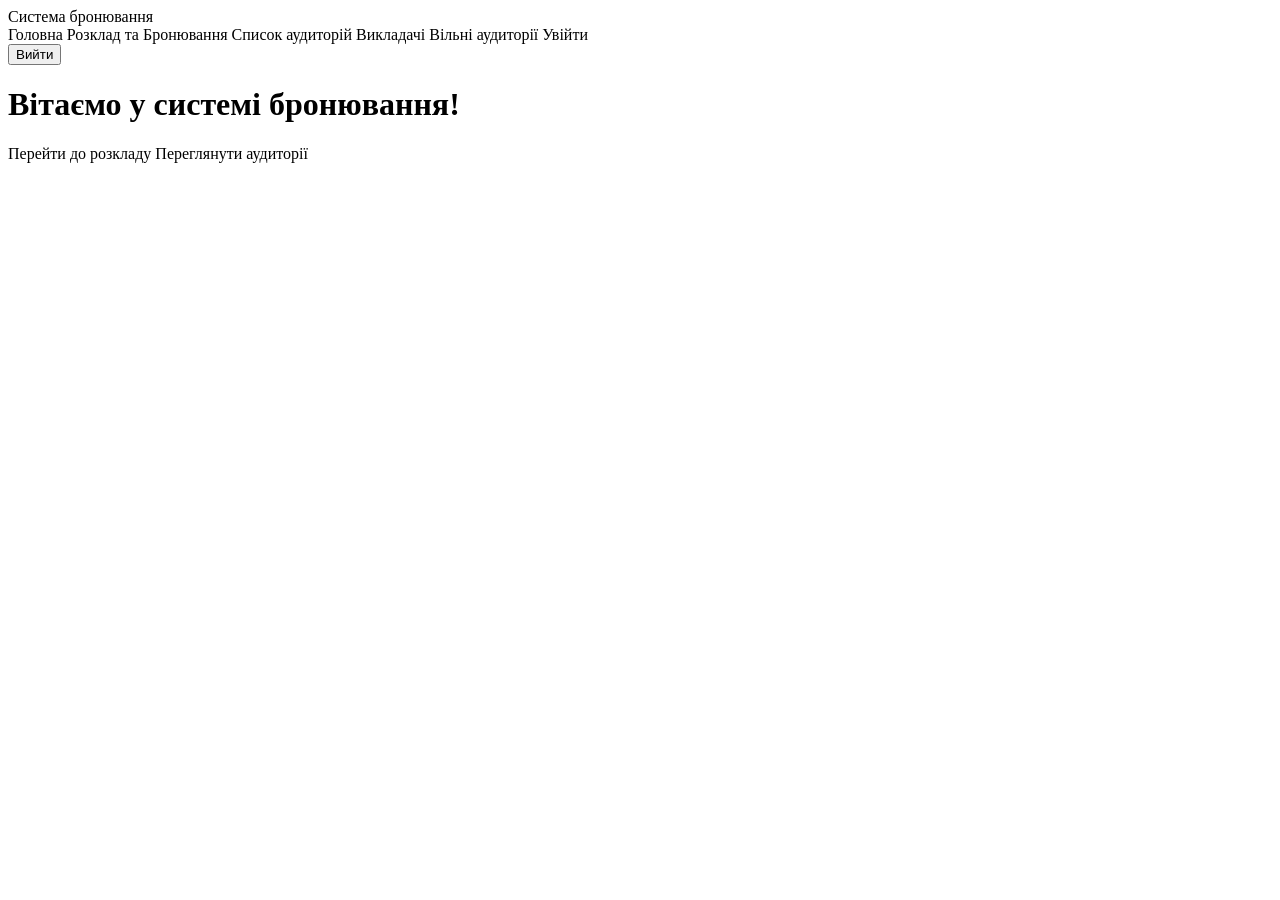
<file: src/main/resources/templates/index.html>
<!DOCTYPE html>
<html xmlns:th="http://www.thymeleaf.org" xmlns:sec="http://www.thymeleaf.org/extras/spring-security">
<head>
    <meta charset="UTF-8">
    <title>Головна</title>
    <link th:href="@{/style.css}" rel="stylesheet">
</head>
<body>

<div class="navbar">
    <div class="brand">Система бронювання</div>
    <a th:href="@{/}" class="active-nav">Головна</a>
    <a th:href="@{/schedule}">Розклад та Бронювання</a>
    <a th:href="@{/rooms}">Список аудиторій</a>
    <a th:href="@{/teachers}">Викладачі</a>
    <a th:href="@{/rooms/free}">Вільні аудиторії</a>
    <a th:href="@{/login}" sec:authorize="!isAuthenticated()">Увійти</a>
    <form th:action="@{/logout}" method="post" sec:authorize="isAuthenticated()" class="logout-form">
        <button type="submit" class="logout-button">Вийти</button>
    </form>
</div>

<div class="container">
    <div class="hero">
        <h1>Вітаємо у системі бронювання!</h1>

        <div class="hero-buttons">
            <a th:href="@{/schedule}" class="hero-btn">Перейти до розкладу</a>
            <a th:href="@{/rooms}" class="hero-btn outline">Переглянути аудиторії</a>
        </div>
    </div>
</div>

</body>
</html>
</file>
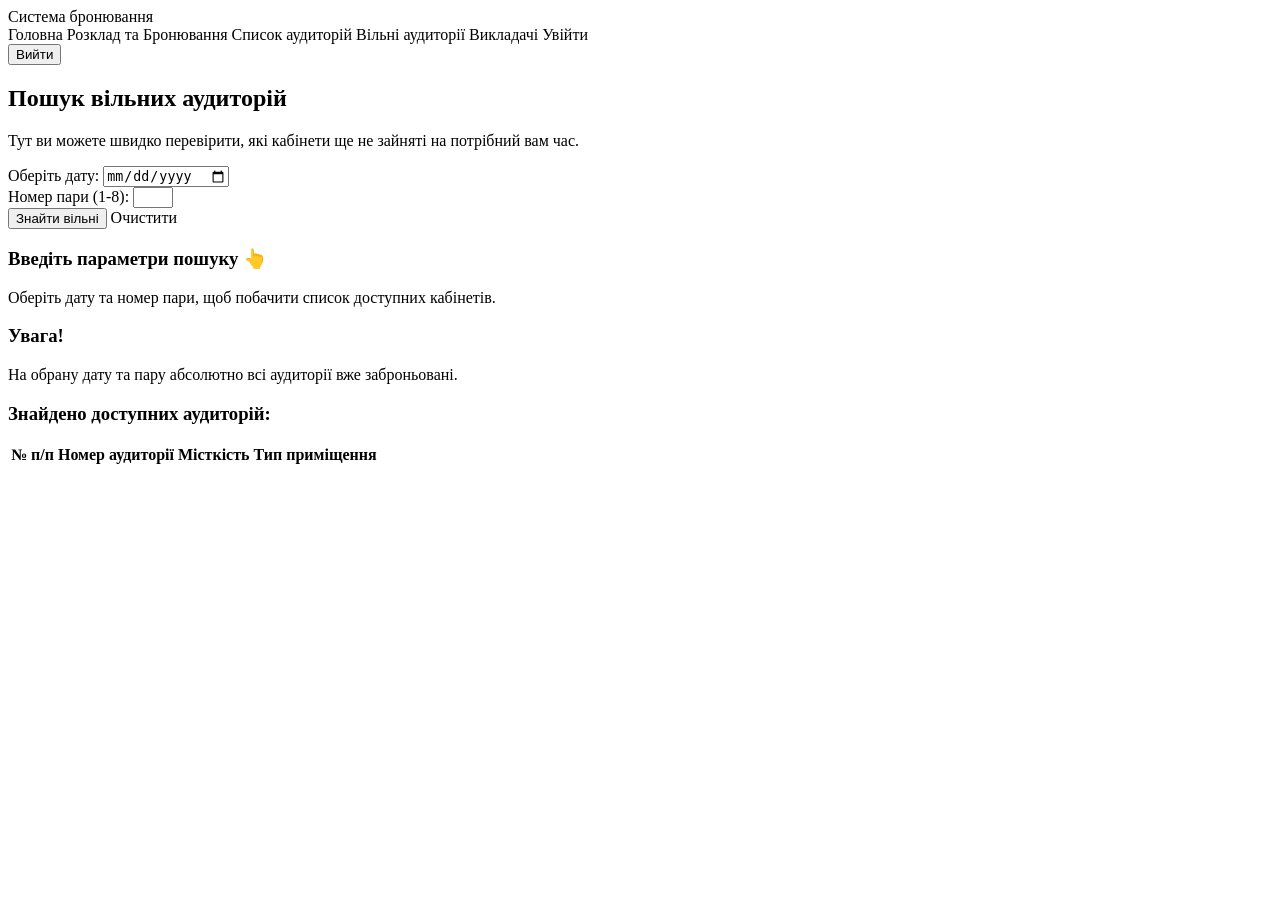
<file: src/main/resources/templates/free-rooms.html>
<!DOCTYPE html>
<html xmlns:th="http://www.thymeleaf.org" xmlns:sec="http://www.thymeleaf.org/extras/spring-security">
<head>
    <meta charset="UTF-8">
    <title>Пошук вільних аудиторій</title>
    <link th:href="@{/style.css}" rel="stylesheet">
</head>
<body>

<div class="navbar">
    <div class="brand">Система бронювання</div>
    <a th:href="@{/}">Головна</a>
    <a th:href="@{/schedule}">Розклад та Бронювання</a>
    <a th:href="@{/rooms}">Список аудиторій</a>
    <a th:href="@{/rooms/free}" class="active-nav">Вільні аудиторії</a>
    <a th:href="@{/teachers}">Викладачі</a>
    <a th:href="@{/login}" sec:authorize="!isAuthenticated()">Увійти</a>
    <form th:action="@{/logout}" method="post" sec:authorize="isAuthenticated()" class="logout-form">
        <button type="submit" class="logout-button">Вийти</button>
    </form>
</div>

<div class="container">
    <h2>Пошук вільних аудиторій</h2>
    <p>Тут ви можете швидко перевірити, які кабінети ще не зайняті на потрібний вам час.</p>

    <div class="form-section search-box">
        <form th:action="@{/rooms/free}" method="get" class="search-form-row">

            <div class="form-group search-form-group">
                <label for="searchDate" class="search-label">Оберіть дату:</label>
                <input type="date" id="searchDate" name="searchDate" class="form-control" th:value="${searchDate}" required>
            </div>

            <div class="form-group search-form-group">
                <label for="searchLesson" class="search-label">Номер пари (1-8):</label>
                <input type="number" id="searchLesson" name="searchLesson" class="form-control" min="1" max="8" th:value="${searchLesson}" required>
            </div>

            <button type="submit" class="btn btn-success">Знайти вільні</button>
            <a th:href="@{/rooms/free}" class="btn btn-secondary">Очистити</a>
        </form>
    </div>

    <div class="table-section">

        <div th:if="${searchPerformed == null}" class="search-empty-state">
            <h3>Введіть параметри пошуку 👆</h3>
            <p>Оберіть дату та номер пари, щоб побачити список доступних кабінетів.</p>
        </div>

        <div th:if="${searchPerformed != null and #lists.isEmpty(freeRooms)}" class="alert-danger">
            <h3>Увага!</h3>
            <p>На обрану дату та пару абсолютно всі аудиторії вже заброньовані.</p>
        </div>

        <div th:if="${searchPerformed != null and not #lists.isEmpty(freeRooms)}">
            <h3>Знайдено доступних аудиторій: <span th:text="${#lists.size(freeRooms)}" class="text-success"></span></h3>
            <table>
                <thead>
                <tr>
                    <th class="col-num">№ п/п</th>
                    <th>Номер аудиторії</th>
                    <th>Місткість</th>
                    <th>Тип приміщення</th>
                </tr>
                </thead>
                <tbody>
                <tr th:each="room, stat : ${freeRooms}">
                    <td th:text="${stat.count}"></td>
                    <td th:text="${room.number}" class="room-number-highlight"></td>
                    <td th:text="${room.capacity} + ' місць'"></td>
                    <td th:text="${room.type}"></td>
                </tr>
                </tbody>
            </table>
        </div>

    </div>
</div>

</body>
</html>
</file>
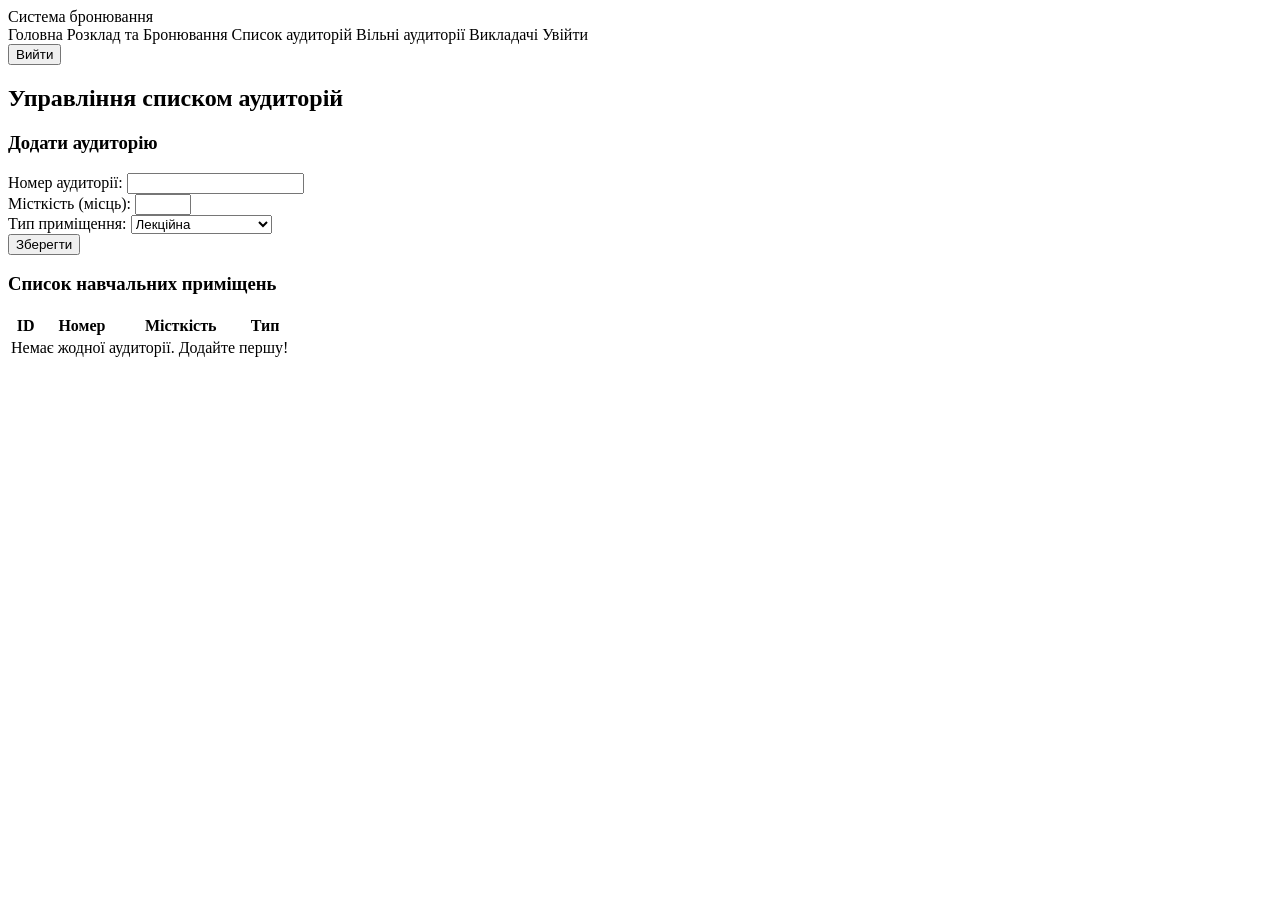
<file: src/main/resources/templates/rooms.html>
<!DOCTYPE html>
<html xmlns:th="http://www.thymeleaf.org" xmlns:sec="http://www.thymeleaf.org/extras/spring-security">
<head>
    <meta charset="UTF-8">
    <title>Список аудиторій</title>
    <link th:href="@{/style.css}" rel="stylesheet">
</head>
<body>

<div class="navbar">
    <div class="brand">Система бронювання</div>
    <a th:href="@{/}">Головна</a>
    <a th:href="@{/schedule}">Розклад та Бронювання</a>
    <a th:href="@{/rooms}" class="active-nav">Список аудиторій</a>
    <a th:href="@{/rooms/free}">Вільні аудиторії</a>
    <a th:href="@{/teachers}">Викладачі</a>
    <a th:href="@{/login}" sec:authorize="!isAuthenticated()">Увійти</a>
    <form th:action="@{/logout}" method="post" sec:authorize="isAuthenticated()" class="logout-form">
        <button type="submit" class="logout-button">Вийти</button>
    </form>
</div>

<div class="container">
    <h2>Управління списком аудиторій</h2>

    <div th:if="${successMessage}" class="alert alert-success">
        <span th:text="${successMessage}"></span>
    </div>

    <div class="schedule-layout">

        <div class="form-section" sec:authorize="hasRole('ADMIN')">
            <h3>Додати аудиторію</h3>
            <form th:action="@{/rooms/add}" method="post">

                <div class="form-group">
                    <label for="number">Номер аудиторії:</label>
                    <input type="text" id="number" name="number" class="form-control" placeholder="" required>
                </div>

                <div class="form-group">
                    <label for="capacity">Місткість (місць):</label>
                    <input type="number" id="capacity" name="capacity" class="form-control" min="1" max="500" required>
                </div>

                <div class="form-group">
                    <label for="type">Тип приміщення:</label>
                    <select id="type" name="type" class="form-control" required>
                        <option value="Лекційна">Лекційна</option>
                        <option value="Комп'ютерний клас">Комп'ютерний клас</option>
                        <option value="Лабораторія">Лабораторія</option>
                        <option value="Семінарська">Семінарська</option>
                        <option value="Спортзал">Спортзал</option>
                    </select>
                </div>

                <button type="submit" class="btn">Зберегти</button>
            </form>
        </div>

        <div class="table-section">
            <h3>Список навчальних приміщень</h3>
            <table>
                <thead>
                <tr>
                    <th>ID</th>
                    <th>Номер</th>
                    <th>Місткість</th>
                    <th>Тип</th>
                </tr>
                </thead>
                <tbody>
                <tr th:if="${#lists.isEmpty(rooms)}">
                    <td colspan="4" class="empty-table-msg">Немає жодної аудиторії. Додайте першу!</td>
                </tr>
                <tr th:each="room : ${rooms}">
                    <td th:text="${room.id}"></td>
                    <td th:text="${room.number}" class="fw-bold"></td>
                    <td th:text="${room.capacity} + ' місць'"></td>
                    <td th:text="${room.type}"></td>
                </tr>
                </tbody>
            </table>
        </div>

    </div>
</div>

</body>
</html>
</file>
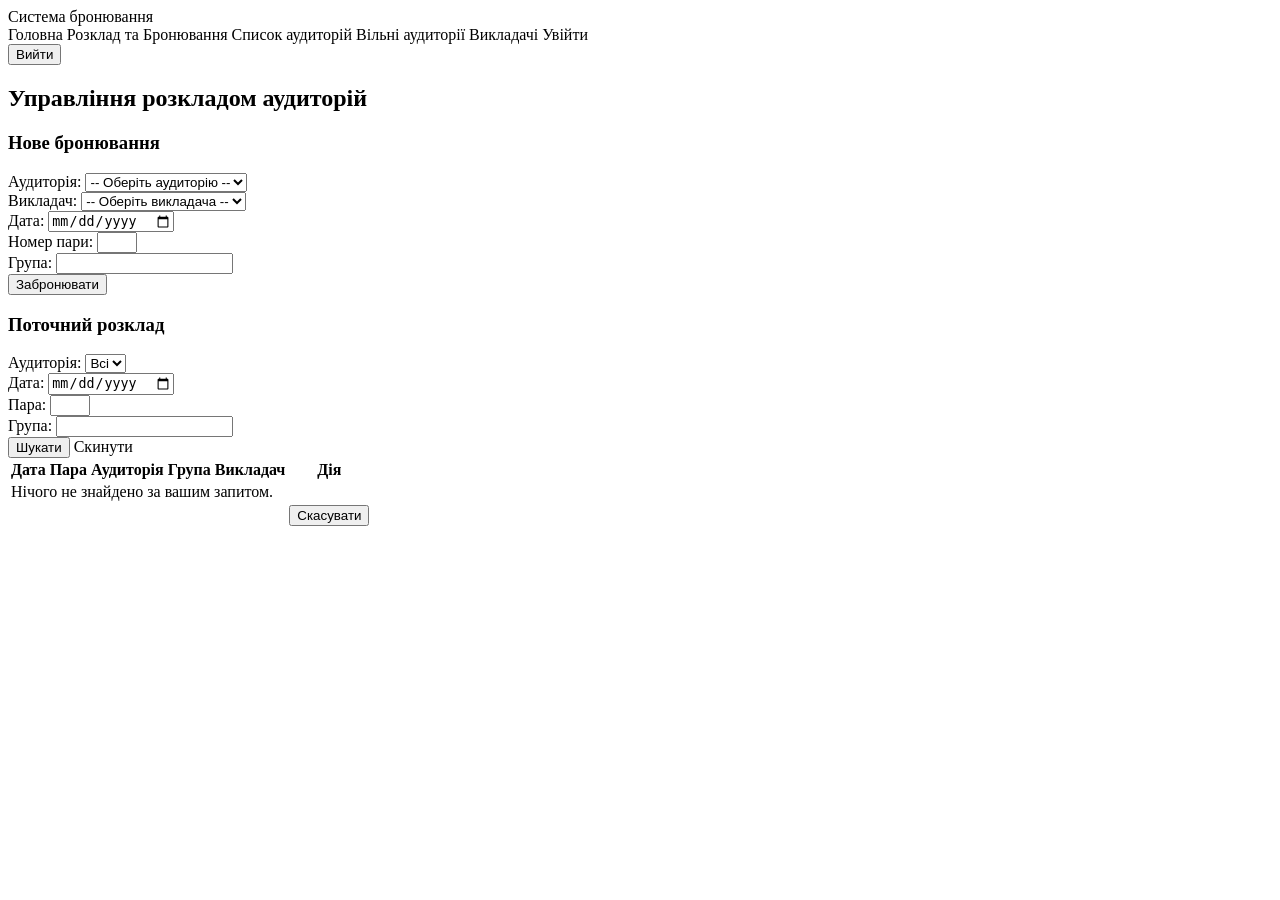
<file: src/main/resources/templates/schedule.html>
<!DOCTYPE html>
<html xmlns:th="http://www.thymeleaf.org" xmlns:sec="http://www.thymeleaf.org/extras/spring-security">
<head>
    <meta charset="UTF-8">
    <title>Розклад та Бронювання</title>
    <link th:href="@{/style.css}" rel="stylesheet">
</head>
<body>

<div class="navbar">
    <div class="brand">Система бронювання</div>
    <a th:href="@{/}">Головна</a>
    <a th:href="@{/schedule}" class="active-nav">Розклад та Бронювання</a>
    <a th:href="@{/rooms}">Список аудиторій</a>
    <a th:href="@{/rooms/free}">Вільні аудиторії</a>
    <a th:href="@{/teachers}">Викладачі</a>
    <a th:href="@{/login}" sec:authorize="!isAuthenticated()">Увійти</a>
    <form th:action="@{/logout}" method="post" sec:authorize="isAuthenticated()" class="logout-form">
        <button type="submit" class="logout-button">Вийти</button>
    </form>
</div>

<div class="container">
    <h2>Управління розкладом аудиторій</h2>

    <div th:if="${errorMessage}" class="alert alert-error">
        <span th:text="${errorMessage}"></span>
    </div>
    <div th:if="${successMessage}" class="alert alert-success">
        <span th:text="${successMessage}"></span>
    </div>

    <div class="schedule-layout">

        <div class="form-section">
            <h3>Нове бронювання</h3>
            <form th:action="@{/schedule/book}" method="post">

                <div class="form-group">
                    <label for="roomId">Аудиторія:</label>
                    <select id="roomId" name="roomId" class="form-control" required>
                        <option value="">-- Оберіть аудиторію --</option>
                        <option th:each="room : ${rooms}" th:value="${room.id}" th:text="${room.number} + ' (' + ${room.capacity} + ' місць)'"></option>
                    </select>
                </div>

                <div class="form-group">
                    <label for="teacherId">Викладач:</label>
                    <select id="teacherId" name="teacherId" class="form-control" required>
                        <option value="">-- Оберіть викладача --</option>
                        <option th:each="teacher : ${teachers}" th:value="${teacher.id}" th:text="${teacher.fullName}"></option>
                    </select>
                </div>

                <div class="form-group">
                    <label for="lessonDate">Дата:</label>
                    <input type="date" id="lessonDate" name="lessonDate" class="form-control" required>
                </div>

                <div class="form-group">
                    <label for="lessonNumber">Номер пари:</label>
                    <input type="number" id="lessonNumber" name="lessonNumber" class="form-control" min="1" max="8" required>
                </div>

                <div class="form-group">
                    <label for="groupName">Група:</label>
                    <input type="text" id="groupName" name="groupName" class="form-control" placeholder="" required>
                </div>

                <button type="submit" class="btn">Забронювати</button>
            </form>
        </div>

        <div class="table-section">
            <h3>Поточний розклад</h3>

            <div class="search-box">
                <form th:action="@{/schedule}" method="get" class="search-form-row">

                    <div class="search-form-group">
                        <label for="filterRoomId" class="search-label">Аудиторія:</label>
                        <select id="filterRoomId" name="filterRoomId" class="form-control">
                            <option value="">Всі</option>
                            <option th:each="room : ${rooms}"
                                    th:value="${room.id}"
                                    th:text="${room.number}"
                                    th:selected="${room.id == filterRoomId}"></option>
                        </select>
                    </div>

                    <div class="search-form-group">
                        <label for="filterDate" class="search-label">Дата:</label>
                        <input type="date" id="filterDate" name="filterDate" class="form-control" th:value="${filterDate}">
                    </div>

                    <div class="search-form-group">
                        <label for="filterLessonNumber" class="search-label">Пара:</label>
                        <input type="number" id="filterLessonNumber" name="filterLessonNumber" class="form-control" min="1" max="8" th:value="${filterLessonNumber}">
                    </div>

                    <div class="search-form-group">
                        <label for="filterGroupName" class="search-label">Група:</label>
                        <input type="text" id="filterGroupName" name="filterGroupName" class="form-control" th:value="${filterGroupName}">
                    </div>

                    <div class="search-form-group search-actions">
                        <button type="submit" class="btn btn-success">Шукати</button>
                        <a th:href="@{/schedule}" class="btn btn-secondary">Скинути</a>
                    </div>
                </form>
            </div>

            <table>
                <thead>
                <tr>
                    <th>Дата</th>
                    <th>Пара</th>
                    <th>Аудиторія</th>
                    <th>Група</th>
                    <th>Викладач</th>
                    <th sec:authorize="hasRole('ADMIN')">Дія</th>
                </tr>
                </thead>

                <tbody>
                <tr th:if="${#lists.isEmpty(schedules)}">
                    <td colspan="6" class="empty-table-msg">Нічого не знайдено за вашим запитом.</td>
                </tr>
                <tr th:each="item : ${schedules}">
                    <td th:text="${item.lessonDate}"></td>
                    <td th:text="${item.lessonNumber}"></td>
                    <td th:text="${item.roomNumber}" class="fw-bold"></td>
                    <td th:text="${item.groupName}"></td>
                    <td th:text="${item.teacherName}"></td>
                    <td sec:authorize="hasRole('ADMIN')">
                        <form th:action="@{/schedule/delete/{id}(id=${item.id})}" method="post"
                              onsubmit="return confirm('Ви впевнені, що хочете скасувати це бронювання?');">
                            <button type="submit" class="btn btn-delete">Скасувати</button>
                        </form>
                    </td>
                </tr>
                </tbody>

            </table>
        </div>

    </div>
</div>

</body>
</html>
</file>
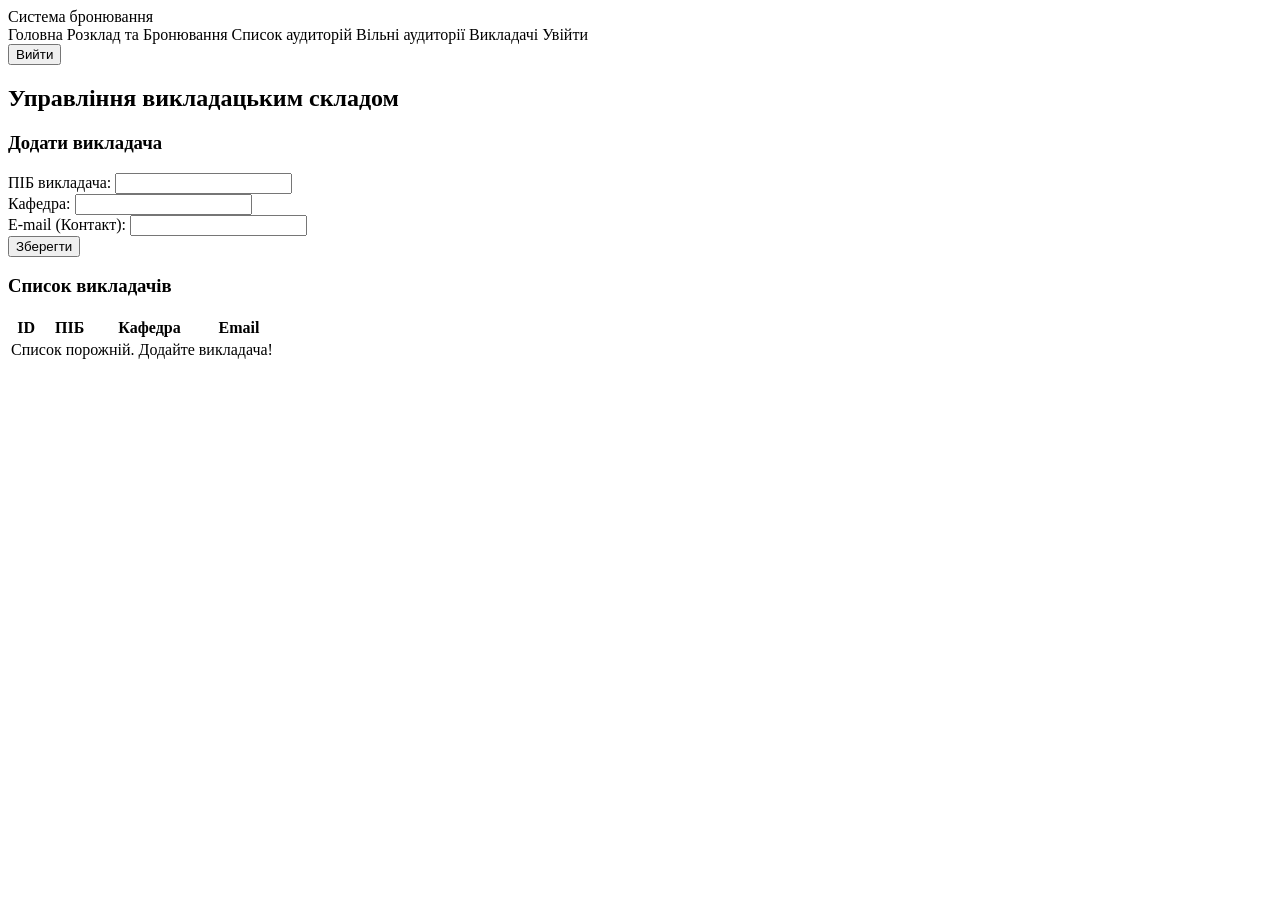
<file: src/main/resources/templates/teachers.html>
<!DOCTYPE html>
<html xmlns:th="http://www.thymeleaf.org" xmlns:sec="http://www.thymeleaf.org/extras/spring-security">
<head>
    <meta charset="UTF-8">
    <title>Викладацький склад</title>
    <link th:href="@{/style.css}" rel="stylesheet">
</head>
<body>

<div class="navbar">
    <div class="brand">Система бронювання</div>
    <a th:href="@{/}">Головна</a>
    <a th:href="@{/schedule}">Розклад та Бронювання</a>
    <a th:href="@{/rooms}">Список аудиторій</a>
    <a th:href="@{/rooms/free}">Вільні аудиторії</a>
    <a th:href="@{/teachers}" class="active-nav">Викладачі</a>
    <a th:href="@{/login}" sec:authorize="!isAuthenticated()">Увійти</a>
    <form th:action="@{/logout}" method="post" sec:authorize="isAuthenticated()" class="logout-form">
        <button type="submit" class="logout-button">Вийти</button>
    </form>
</div>

<div class="container">
    <h2>Управління викладацьким складом</h2>

    <div th:if="${successMessage}" class="alert alert-success">
        <span th:text="${successMessage}"></span>
    </div>

    <div class="schedule-layout">

        <div class="form-section" sec:authorize="hasRole('ADMIN')">
            <h3>Додати викладача</h3>
            <form th:action="@{/teachers/add}" method="post">

                <div class="form-group">
                    <label for="fullName">ПІБ викладача:</label>
                    <input type="text" id="fullName" name="fullName" class="form-control" placeholder="" required>
                </div>

                <div class="form-group">
                    <label for="department">Кафедра:</label>
                    <input type="text" id="department" name="department" class="form-control" placeholder="" required>
                </div>

                <div class="form-group">
                    <label for="email">E-mail (Контакт):</label>
                    <input type="email" id="email" name="email" class="form-control" placeholder="" required>
                </div>

                <button type="submit" class="btn">Зберегти</button>
            </form>
        </div>

        <div class="table-section">
            <h3>Список викладачів</h3>
            <table>
                <thead>
                <tr>
                    <th>ID</th>
                    <th>ПІБ</th>
                    <th>Кафедра</th>
                    <th>Email</th>
                </tr>
                </thead>
                <tbody>
                <tr th:if="${#lists.isEmpty(teachers)}">
                    <td colspan="4" class="empty-table-msg">Список порожній. Додайте викладача!</td>
                </tr>
                <tr th:each="teacher : ${teachers}">
                    <td th:text="${teacher.id}"></td>
                    <td th:text="${teacher.fullName}" class="fw-bold"></td>
                    <td th:text="${teacher.department}"></td>
                    <td th:text="${teacher.email}"></td>
                </tr>
                </tbody>
            </table>
        </div>

    </div>
</div>

</body>
</html>
</file>
